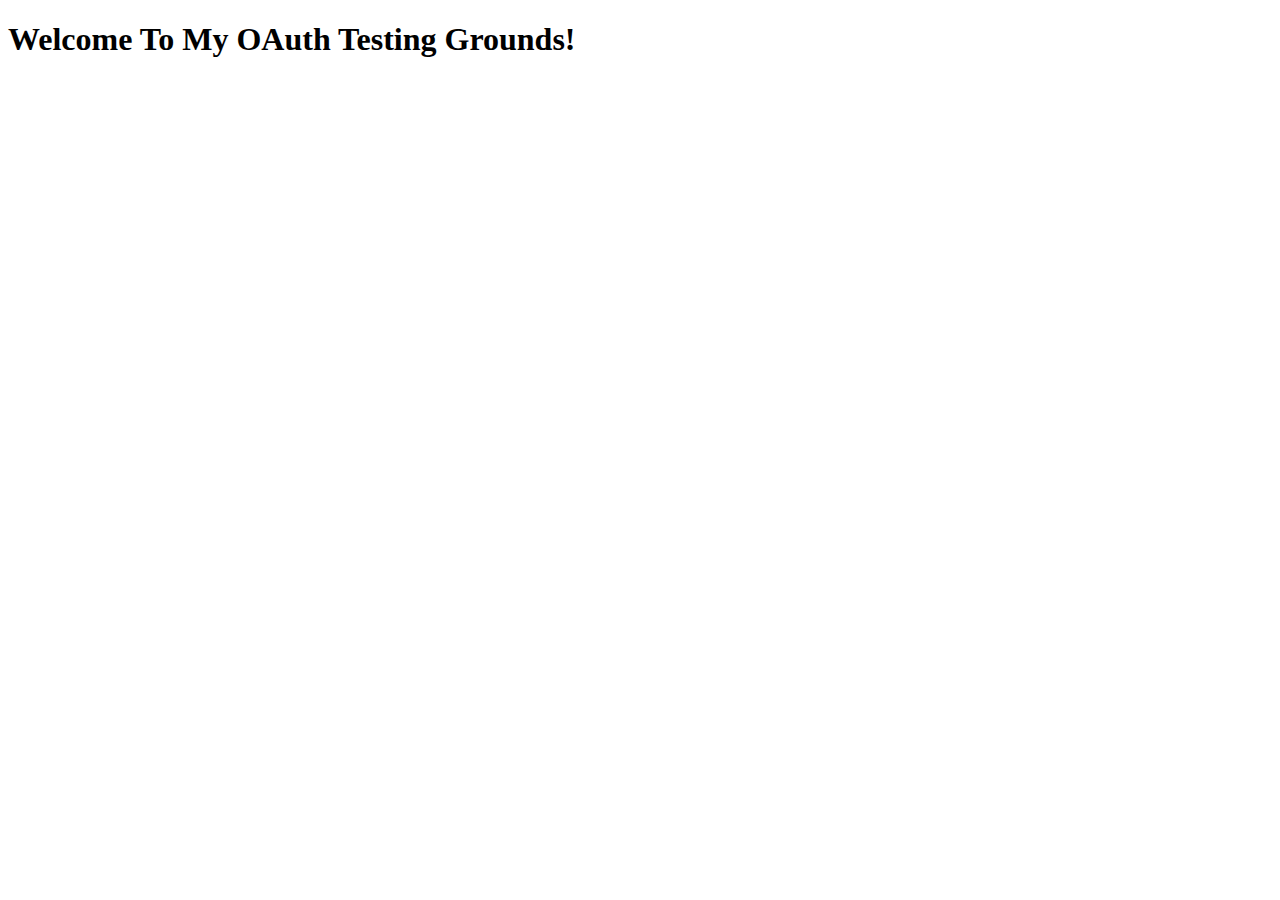
<file: Experimenting/OAuth/index.html>
<!DOCTYPE html>
<html lang="en" dir="ltr">

<head>
    <meta charset="utf-8">
    <title>OAuth</title>
    <meta name="google-signin-scope" content="profile email">
    <meta name="google-signin-client_id" content="562601301105-3qhj3c2ehcmbh7hgu8rs79ng6v5h1vab.apps.googleusercontent.com.apps.googleusercontent.com">
    <script src="https://apis.google.com/js/platform.js" async defer></script> 
    
    <script>
        const CLIENT_ID = '562601301105-3qhj3c2ehcmbh7hgu8rs79ng6v5h1vab.apps.googleusercontent.com'
        const CLIENT_SECRET_KEY = 'TYw6RVozOe27eGEuIIuSfo1j'
    </script>
</head>

<body>
    <h1>Welcome To My OAuth Testing Grounds!</h1>
    <div class="g-signin2" data-onsuccess="onSignIn"></div>
</body>

</html>
</file>
